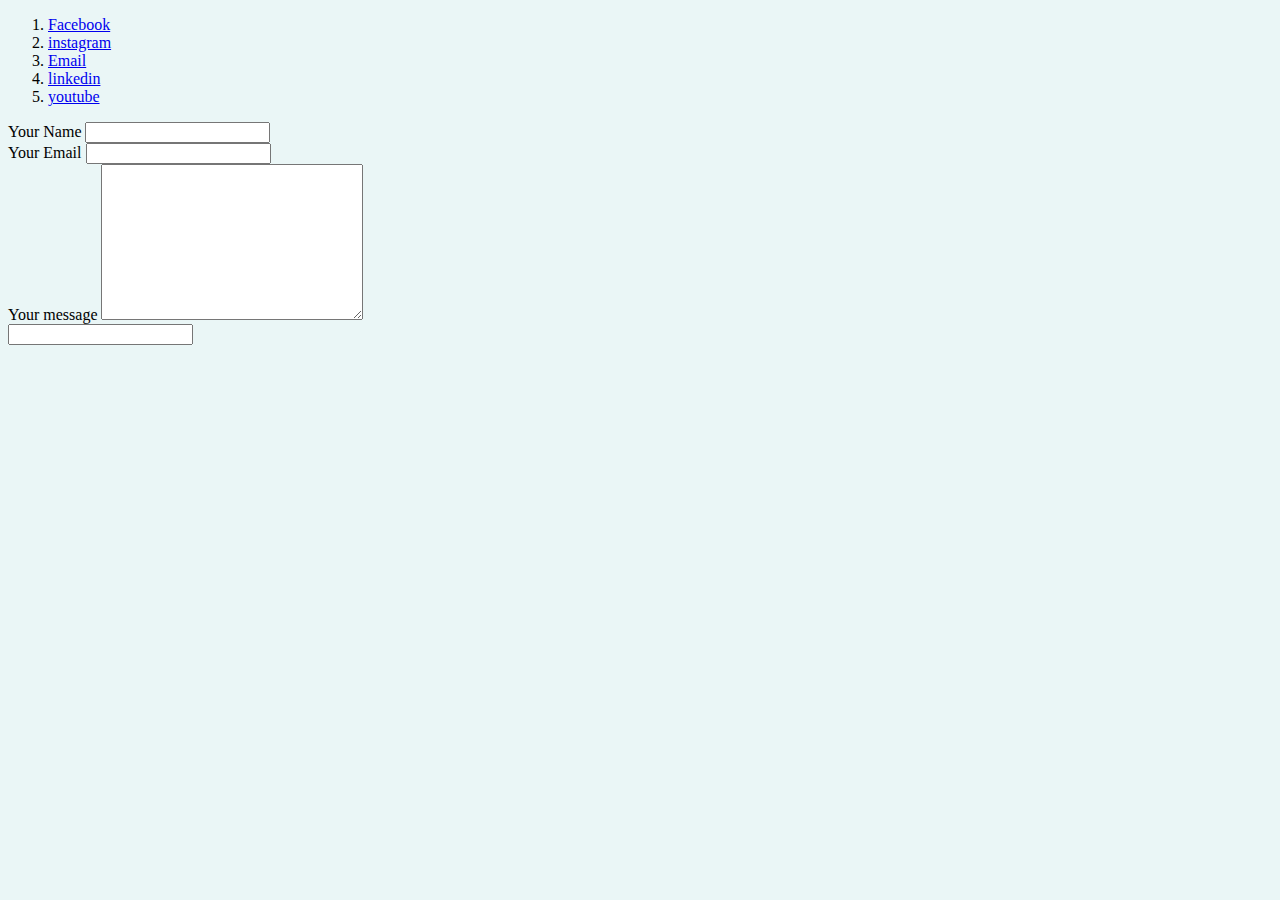
<file: HTML-personal Site/Contacts.html>
<!DOCTYPE html>
<html lang="en">

<head>
    <meta charset="UTF-8">
    <meta http-equiv="X-UA-Compatible" content="IE=edge">
    <meta name="viewport" content="width=device-width, initial-scale=1.0">
    <title>My Contacts</title>
    <link rel="stylesheet" href="CSS/styles.css">
</head>

<body>
    <ol>
        <li>
            <a href="https://www.facebook.com/an.zeel.75">Facebook</a>
        </li>
        <li>
            <a href="https://www.instagram.com/anjeel.191736/?hl=en">instagram</a>
        </li>
        <li>
            <a href="https://www.Chaudharyanjeel@gmail.com">Email</a>
        </li>
        <li>
            <a href="https://www.linkedin.com/in/anjeel-chaudhary-966398209/">linkedin</a>
        </li>
        <li>
            <a href="https://www.youtube.com/channel/UCqJ3OwgfnXhzU_honjEooLg">youtube</a>
        </li>
    </ol>
    <form action="mailto:chaudharyajneel@gmail.com" post="post" enctype="text/plain">
        <label ">Your Name</label>
        <input type="text " name="Your name "><br>

        <label for=" ">Your Email</label>
        <input type="email " name="Your Email "><br>
        <label>Your message</label>
        <textarea name="Your message to me " id=" " cols="30 " rows="10 "></textarea><br>
        <input type="submit ">
    </form>
</body>

</html>
</file>
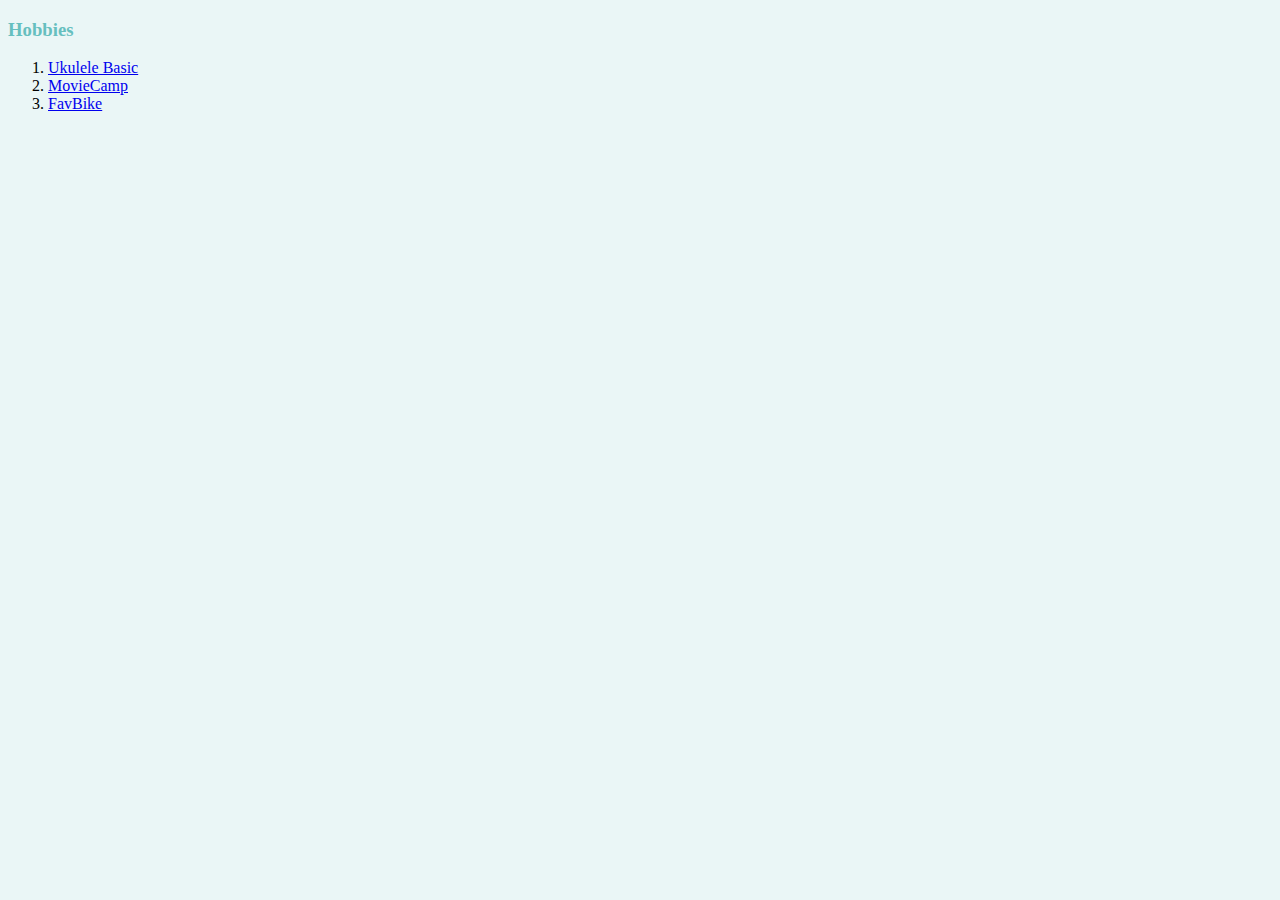
<file: HTML-personal Site/My_Hobbies.html>
<!DOCTYPE html>
<html lang="en">

<head>
    <meta charset="UTF-8">
    <meta http-equiv="X-UA-Compatible" content="IE=edge">
    <meta name="viewport" content="width=device-width, initial-scale=1.0">
    <title>My Hobbies</title>
    <link rel="stylesheet" href="CSS/styles.css">
</head>

<body>
    <h3>Hobbies</h3>
    <!--This is the orderlist-->
    <ol>
        <li>
            <a href="https://www.youtube.com/watch?v=5bTE5fbxDsc&t=366s">Ukulele Basic</a>
        </li>
        <li>
            <a href="https://www.imdb.com/">MovieCamp</a>
        </li>
        <li>
            <a href="https://www.youtube.com/watch?v=WF_UgfAEeX8">FavBike</a>
        </li>
    </ol>

</body>

</html>
</file>
<file: HTML-personal Site/CSS/styles.css>
body {
    background-color: #EAF6F6;
}

hr {
    background-color: white;
    border-style: none;
    border-color: grey;
    border-width: 5px;
    width: 5px;
}

h1 {
    color: #66BFBF;
}

h3 {
    color: #66BFBF;
}
</file>
